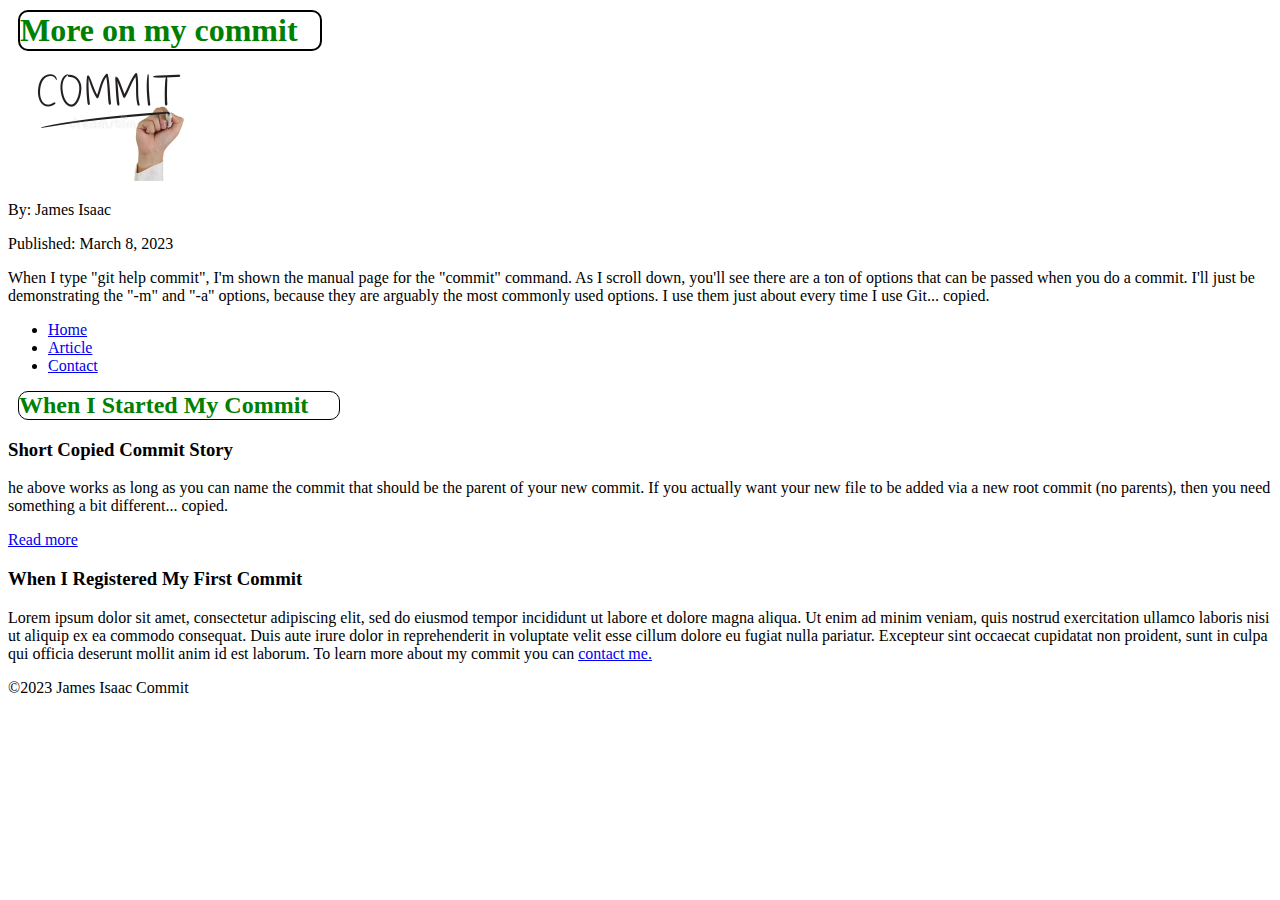
<file: index.html>
<!DOCTYPE html>
<html>
<head>
    <title>My first commit</title>
<link rel="stylesheet" href="index.css">

<style>
    img {
        width: 200px;
    }
</style>
</head>
<body>
    <header>
    <h1 class="junk-one">More on my commit</h1>

    <img src="/Images/commit.jpg">
    <p>By: James Isaac</p>
    <p>Published: March 8, 2023</p>
</header>
    <p>When I type "git help commit", I'm shown the manual page for the "commit" command. As I scroll down, you'll see there are a ton of options that can be passed when you do a commit. I'll just be demonstrating the "-m" and "-a" options, because they are arguably the most commonly used options. I use them just about every time I use Git... copied.</p>
 <ul>
<li><a href="#">Home</a></li>
<li><a href="article.html" target="blank">Article</a></li>
<li><a href="contact.html" target="blank">Contact</a></li>
 </ul>
 <h2 class="junk-two">When I Started My Commit</h2>
 <h3>Short Copied Commit Story</h3>
 <p>he above works as long as you can name the commit that should be the parent of your new commit. If you actually want your new file to be added via a new root commit (no parents), then you need something a bit different... copied.</p>
<a href="article.html">Read more</a>

<aside>
<h3>When I Registered My First Commit</h3>
<p>Lorem ipsum dolor sit amet, consectetur adipiscing elit, sed do eiusmod tempor incididunt ut labore et dolore magna aliqua. Ut enim ad minim veniam, quis nostrud exercitation ullamco laboris nisi ut aliquip ex ea commodo consequat. Duis aute irure dolor in reprehenderit in voluptate velit esse cillum dolore eu fugiat nulla pariatur. Excepteur sint occaecat cupidatat non proident, sunt in culpa qui officia deserunt mollit anim id est laborum. To learn more about my commit you can <a href="contact.html">contact me.</a>
</aside>
<footer>
    &copy;2023 James Isaac Commit
</footer>
</body>

</html>
</file>
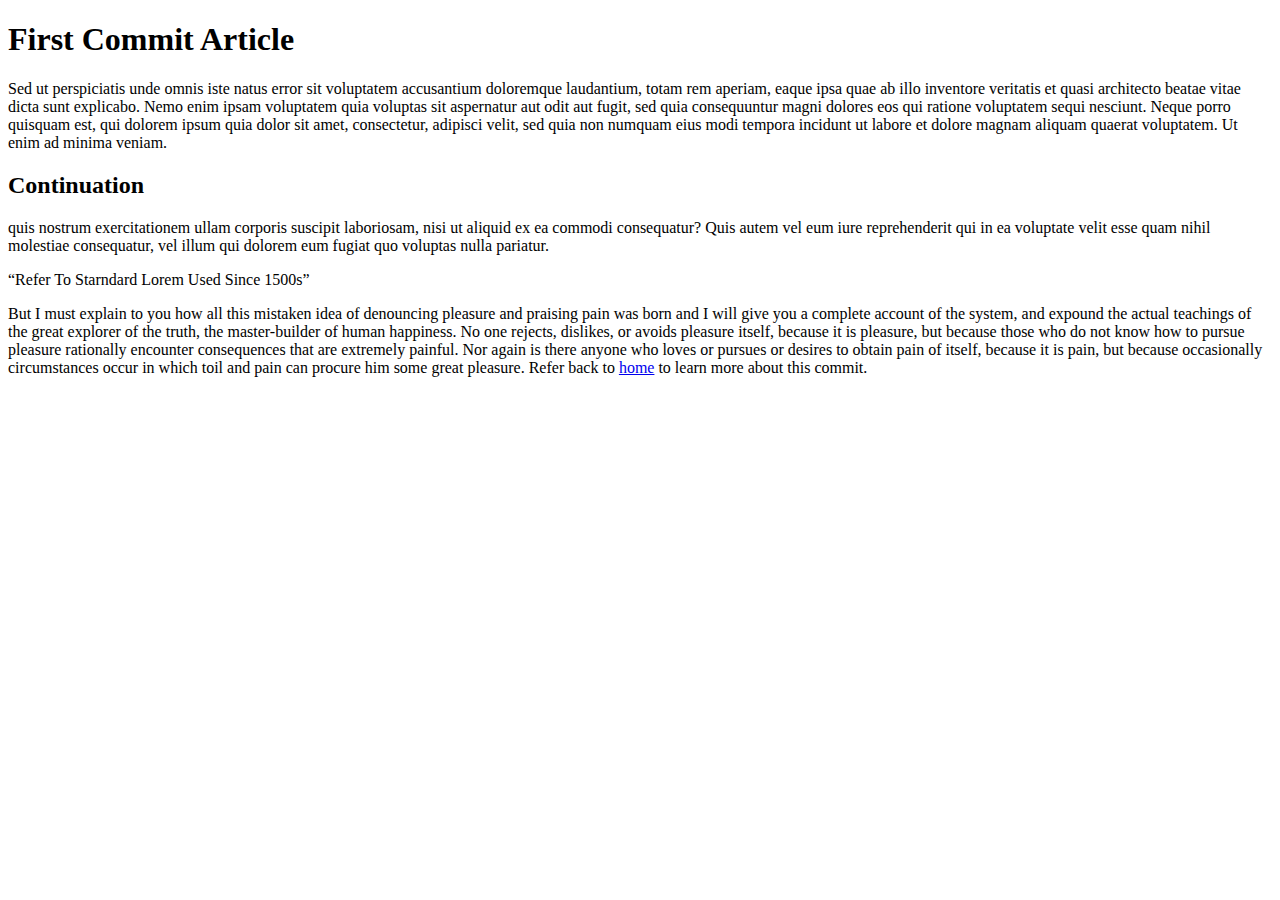
<file: article.html>
<!DOCTYPE html>
<html>
    <head>
        <title>My Commit Article</title>
    </head>
    <body>
        <article>
        <h1>First Commit Article</h1>
        <p>Sed ut perspiciatis unde omnis iste natus error sit voluptatem accusantium doloremque laudantium, totam rem aperiam, eaque ipsa quae ab illo inventore veritatis et quasi architecto beatae vitae dicta sunt explicabo. Nemo enim ipsam voluptatem quia voluptas sit aspernatur aut odit aut fugit, sed quia consequuntur magni dolores eos qui ratione voluptatem sequi nesciunt. Neque porro quisquam est, qui dolorem ipsum quia dolor sit amet, consectetur, adipisci velit, sed quia non numquam eius modi tempora incidunt ut labore et dolore magnam aliquam quaerat voluptatem. Ut enim ad minima veniam.</p>
    <h2>Continuation</h2>
    <p>quis nostrum exercitationem ullam corporis suscipit laboriosam, nisi ut aliquid ex ea commodi consequatur? Quis autem vel eum iure reprehenderit qui in ea voluptate velit esse quam nihil molestiae consequatur, vel illum qui dolorem eum fugiat quo voluptas nulla pariatur.</p>
    
    <aside>
<q>Refer To Starndard Lorem Used Since 1500s</q>
</aside>
<p>But I must explain to you how all this mistaken idea of denouncing pleasure and praising pain was born and I will give you a complete account of the system, and expound the actual teachings of the great explorer of the truth, the master-builder of human happiness. No one rejects, dislikes, or avoids pleasure itself, because it is pleasure, but because those who do not know how to pursue pleasure rationally encounter consequences that are extremely painful. Nor again is there anyone who loves or pursues or desires to obtain pain of itself, because it is pain, but because occasionally circumstances occur in which toil and pain can procure him some great pleasure. Refer back to <a href="index.html">home</a> to learn more about this commit.</p>
</article>
</body>
</html>
</file>
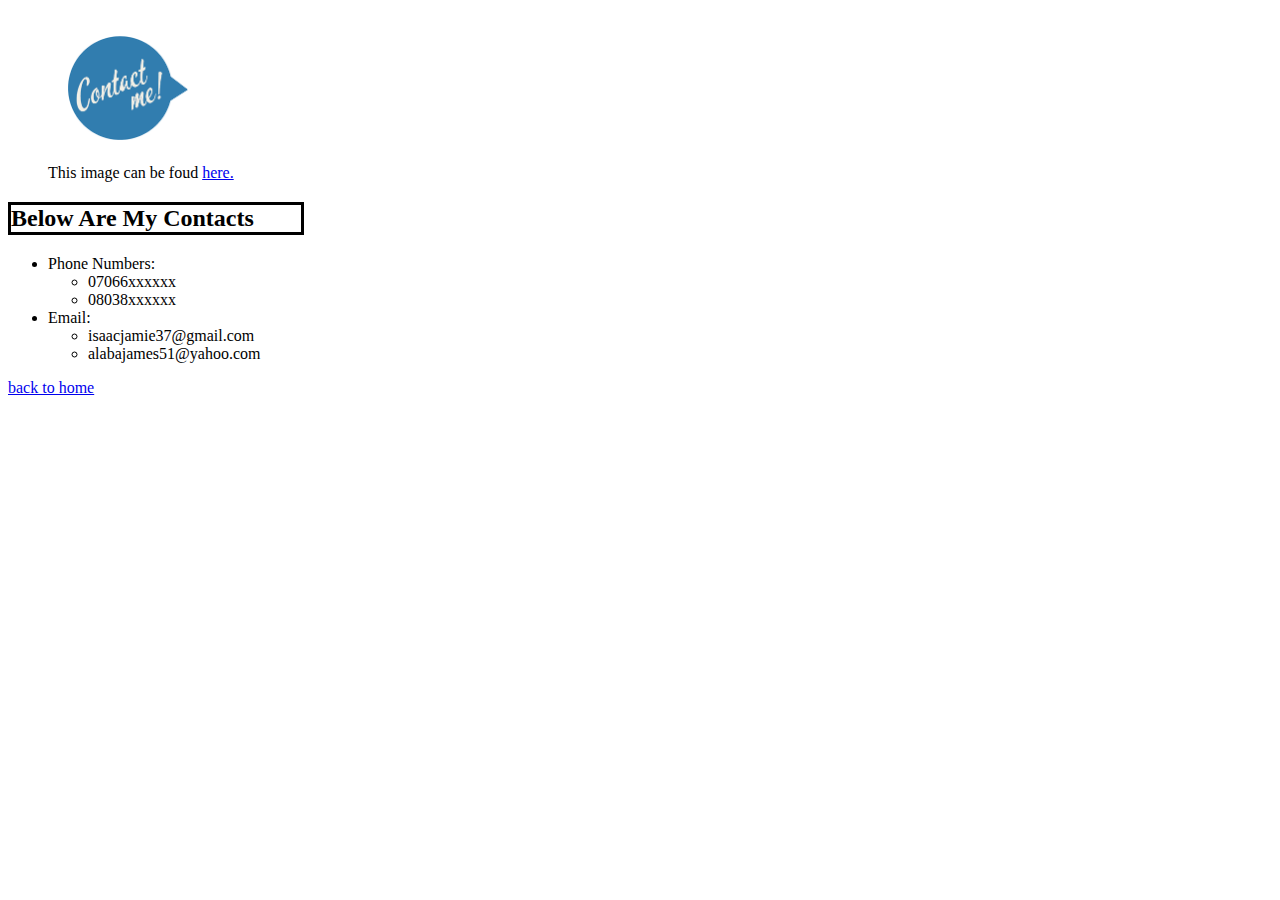
<file: contact.html>
<!DOCTYPE html>
<html>
<head>
<title>My Contacts</title>
<link rel="stylesheet" href="index.css">
<style>
    img {
        width: 120px;
        margin: 20px
    }
</style>
</head>
<body>
    <figure>
    <img src="/Images/Reachme.png">
<figcaption>
    This image can be foud <a href="https://sites.psu.edu/curtmoore34/contact-me/">here.</a>
</figcaption>
</figure>
    <h2 class="conact-junk">Below Are My Contacts</h2>
    <ul>
        <li>Phone Numbers:
            <ul>
                <li>07066xxxxxx</li>
                <li>08038xxxxxx</li>
            </ul>
        </li>
        <li>Email:
            <ul>
                <li>isaacjamie37@gmail.com</li>
                <li>alabajames51@yahoo.com</li>
            </ul>
        </li>
    </ul>
<p><a href="index.html">back to home</a></p>

</body>
</html>
</file>
<file: index.css>
.junk-one {
    border: solid black 2px;
    color: green;
    width: 300px;
    border-radius: 10px;
    margin: 10px;
}
.junk-two {
    color: green;
    border: solid black 1.8px;
    width: 320px;
    border-radius: 10px;
    margin: 10px;
    text-align: left;
}
.conact-junk {
    border: solid black 3px;
    width: 290px;
}
</file>
